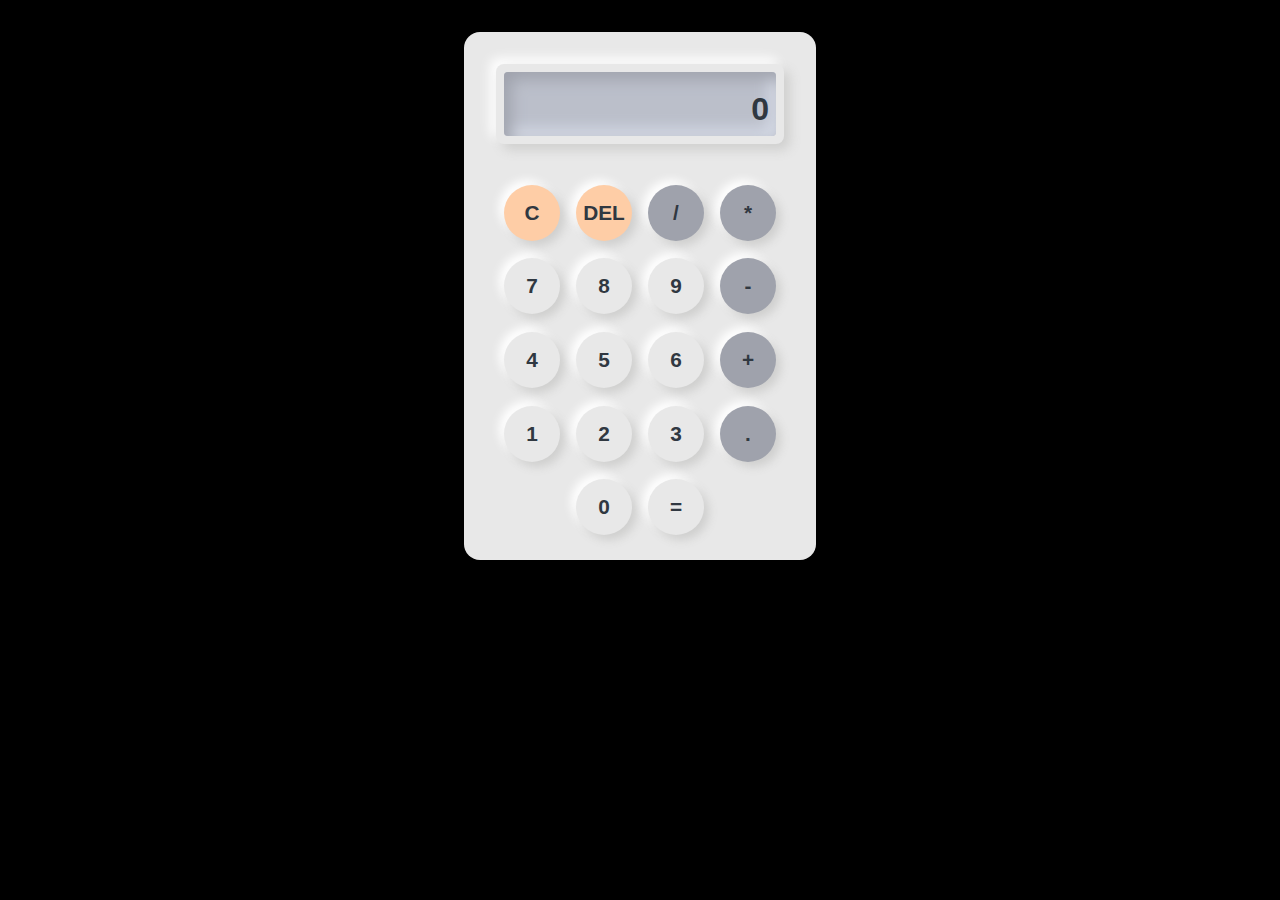
<file: index.html>
<!DOCTYPE html>
<html lang="en">
<head>
  <meta charset="UTF-8">
  <meta name="viewport" content="width=device-width, initial-scale=1.0">
  <title>Neumorphic Calculator</title>
  <link rel="stylesheet" href="calc.css">
</head>
<body>
  <div class="container">
    
    <!-- Screen -->
    <div class="screen_wrap">
      <div class="screen_container">
        <div class="history"></div>
        <div class="screen">0</div>
      </div>
    </div>

    <!-- Buttons -->
    <div class="btn_wrap">
      <button class="btn">C</button>
      <button class="btn">DEL</button>
      <button class="btn">/</button>
      <button class="btn">*</button>

      <button class="btn">7</button>
      <button class="btn">8</button>
      <button class="btn">9</button>
      <button class="btn">-</button>

      <button class="btn">4</button>
      <button class="btn">5</button>
      <button class="btn">6</button>
      <button class="btn">+</button>

      <button class="btn">1</button>
      <button class="btn">2</button>
      <button class="btn">3</button>
      <button class="btn">.</button>

      <button class="btn">0</button>
      <button class="btn">=</button>
    </div>
  </div>

  <script src="calc.js"></script>
</body>
</html>
</file>
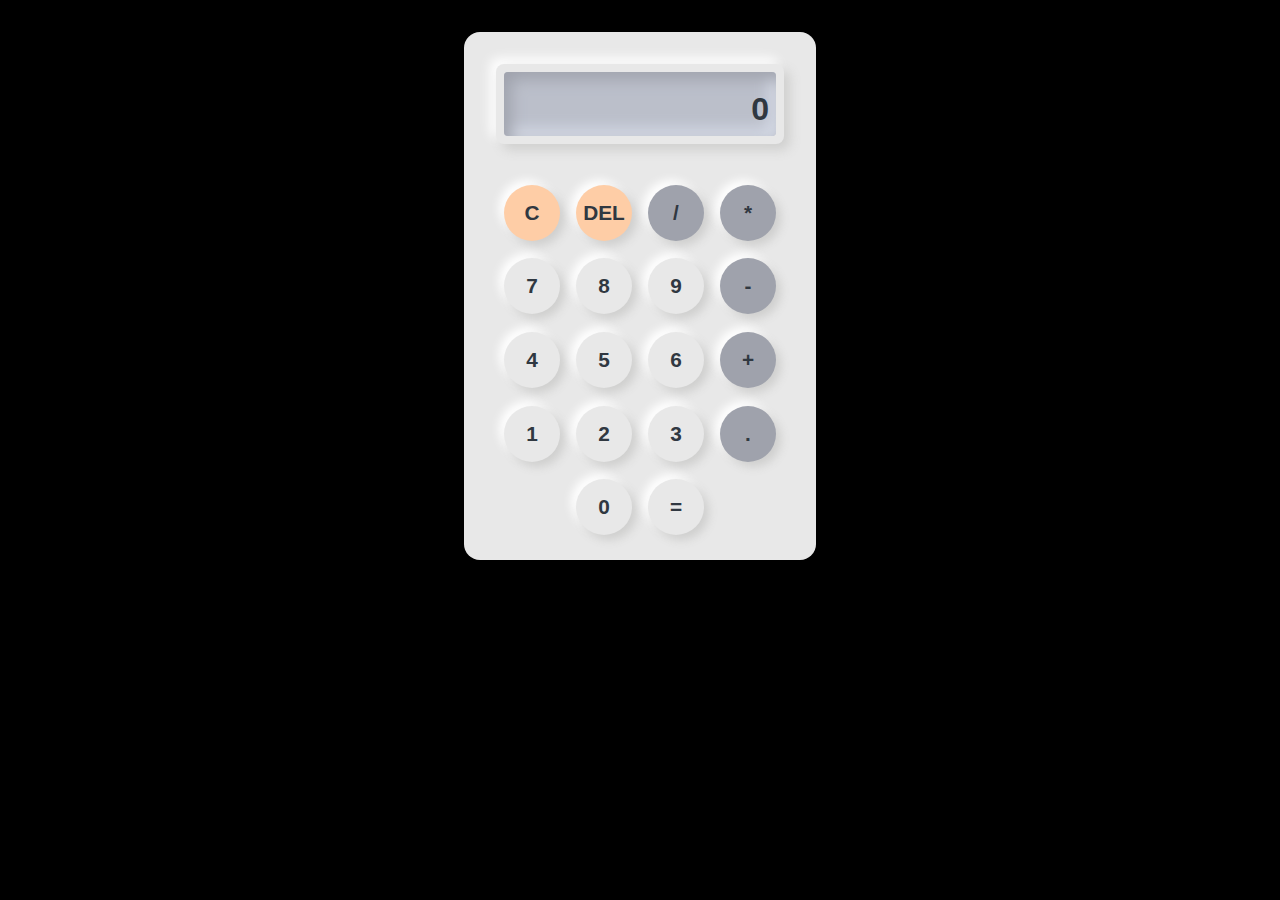
<file: calc.html>
<!DOCTYPE html>
<html lang="en">
<head>
  <meta charset="UTF-8">
  <meta name="viewport" content="width=device-width, initial-scale=1.0">
  <title>Neumorphic Calculator</title>
  <link rel="stylesheet" href="calc.css">
</head>
<body>
  <div class="container">
    
    <!-- Screen -->
    <div class="screen_wrap">
      <div class="screen_container">
        <div class="history"></div>
        <div class="screen">0</div>
      </div>
    </div>

    <!-- Buttons -->
    <div class="btn_wrap">
      <button class="btn">C</button>
      <button class="btn">DEL</button>
      <button class="btn">/</button>
      <button class="btn">*</button>

      <button class="btn">7</button>
      <button class="btn">8</button>
      <button class="btn">9</button>
      <button class="btn">-</button>

      <button class="btn">4</button>
      <button class="btn">5</button>
      <button class="btn">6</button>
      <button class="btn">+</button>

      <button class="btn">1</button>
      <button class="btn">2</button>
      <button class="btn">3</button>
      <button class="btn">.</button>

      <button class="btn">0</button>
      <button class="btn">=</button>
    </div>
  </div>

  <script src="calc.js"></script>
</body>
</html>
</file>
<file: calc.css>
body{
    margin: 0;
    padding: 0;
    background: #7AA5D2;
    display: flex;
    justify-content: center;
    align-items: center;
    font-family: 'poppins','arial';
    font-weight: 600;
    background-color: black;
}
.container{
    margin: 2rem 0;
    width: 22rem;
    height: 33rem;
    background: #e8e8e8;
    border-radius: 1rem;
    box-shadow: 0 0 20px rgba(0,0,0.25);
    display: flex;
    flex-wrap: wrap;
    justify-content: center;
}
.screen_wrap{
    margin: 2rem 0 1rem 0;
    width: 18rem;
    height: 5rem;
    border-radius: 0.5rem;
    background: #e8e8e8;
    box-shadow: 6px 6px 12px #cfcfce,
    -6px -6px 12px #ffffff;
    display: flex;
    justify-content: center;
    align-items: center;
}
.screen_container{
    width: 17rem;
    height: 4rem;
    border-radius: 0.25rem;
    background: #BBBFCA;
    box-shadow: inset 7px 7px 15px #9fa2ac,
    inset -7px -7px 15px #d7dce8;
}
.screen{
    padding-right: 7px;
    width: 100%;
    height: 70%;
    color: #303841;
    font-size: 2rem;
    box-sizing: border-box;
    text-align: right;
}
.history{
    padding: 4px 7px 0 0;
    width: 100%;
    height: 30%;
    font-size: 1rem;
    color: #303841;
    box-sizing: border-box;
    text-align: right;
    opacity: 0.5;
}
.btn_wrap{
    width: 20rem;
    height: 22rem;
    display: flex;
    flex-wrap: wrap;
    justify-content: center;
    align-items: center;
    gap: 1rem;
}
.btn{
    all:unset;
    width: 3.5rem;
    height: 3.5rem;
    font-size: 1.3rem;
    color: #303841;
    border-radius: 50%;
    background: #e8e8e8;
    display: grid;
    cursor: pointer;
    place-content: center;
    box-shadow: 5px 5px 10px #cfcfce,
    -5px -5px 10px #ffffff;
}
.btn:nth-child(19){
    width: 8rem;
    border-radius: 4rem;
}
.btn:nth-child(3),
.btn:nth-child(4),
.btn:nth-child(8),
.btn:nth-child(12),
.btn:nth-child(16){
    background: #9fa2ac;
}
.btn:nth-child(1),
.btn:nth-child(2),
.btn:nth-child(19){
    background: #FECDA6;;
}
</file>
